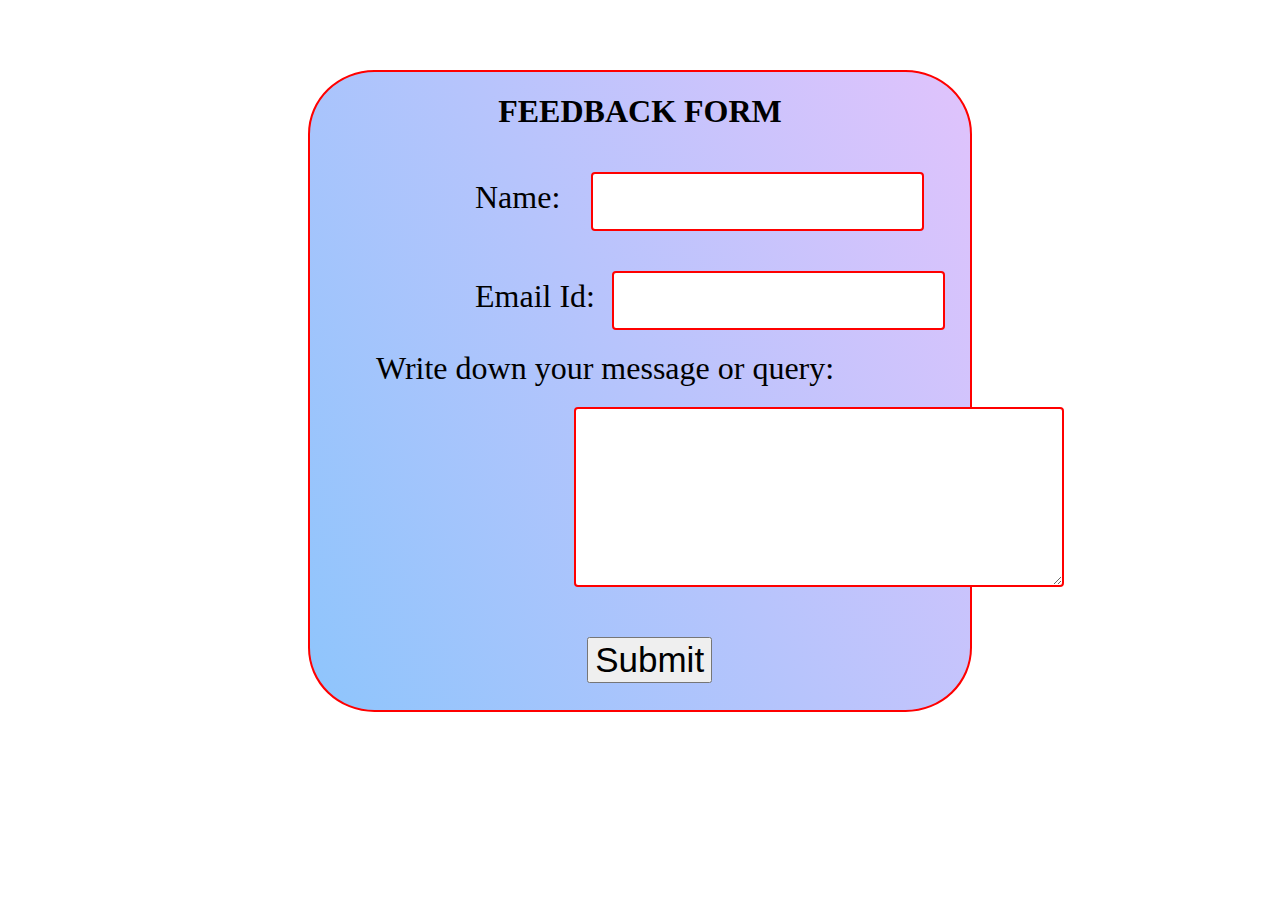
<file: form.html>
<!DOCTYPE html>
<html lang="en">
<head>
    <meta charset="UTF-8">
    <meta http-equiv="X-UA-Compatible" content="IE=edge">
    <meta name="viewport" content="width=device-width, initial-scale=1.0">
    <title>Form page</title>
    <link rel="stylesheet" type="text/css" href="form.css">
</head>
<body> 
    
   
    <div class></div>
    <div class="form"></div>
    <form action="backend.php">
        <h1>FEEDBACK FORM</h1>
        <label for="name" class="name">Name:</label>
        <input type="text" id="name" name="name" style="color:rgb(111, 101, 253); font-size:15pt"><br>
        <label for="email" class="email">Email Id:</label>
        <input type="text" id="email" name="email"style="font-size:15pt"><br>
        <label for="message" class="message">Write down your message or query:</label>
        <textarea  id="message" cols="45" rows="8"></textarea><br>
        <button>Submit</button>
        
      </form>
    </div>
</body>
</html>
</file>
<file: form.css>
body{
    background-image: url(https://images.unsplash.com/photo-1587560699334-cc4ff634909a?ixid=MnwxMjA3fDB8MHxzZWFyY2h8MTN8fGNvbnRhY3QlMjB1c3xlbnwwfDB8MHx8&ixlib=rb-1.2.1&auto=format&fit=crop&w=500&q=60);
    background-repeat: no-repeat;
    background-size: cover;
    
}

h1{
    font-weight: bolder;
    font-style: times;
    text-align: center;
}

.name{
    font-size: 200%;
    margin-left: 25%;
    margin-top: 20px;
    margin-bottom: 20px;
}

.email{
    font-size: 200%;
    margin-left: 25%;
    margin-top: 20px;
    margin-bottom: 20px;
}

.message{
    font-size: 200%;
    margin-left: 10%;
    margin-top: 20px;
    margin-bottom: 20px;
}

#name{
    margin-left: 4%;
    margin-top: 20px;
    margin-bottom: 20px;
    border: 2px solid red;
    border-radius: 4px;
    padding: 16px 32px;
}

#email{
    margin-left: 2%; 
    margin-top: 20px;
    margin-bottom: 20px;
    border: 2px solid red;
    border-radius: 4px;
    padding: 16px 32px;
}

#message{
    font-size: 15px;
    margin-left: 40%;
    margin-top: 20px;
    margin-bottom: 20px;
    border: 2px solid red;
    border-radius: 4px;
    padding: 16px 32px;
}

form{
    border: 10px;
    border-radius: 10%;
    border: 2px solid red;
    margin-left: 300px;
    margin-right: 300px;
    margin-top: 70px;
    background-color: #8EC5FC;
    background-image: linear-gradient(62deg, #8EC5FC 0%, #E0C3FC 100%);

}

button{
    font-size: 35px;
    font-style:arial;
    margin-top: 4%;
    margin-bottom: 4%;
    margin-left: 42%;
}
</file>
